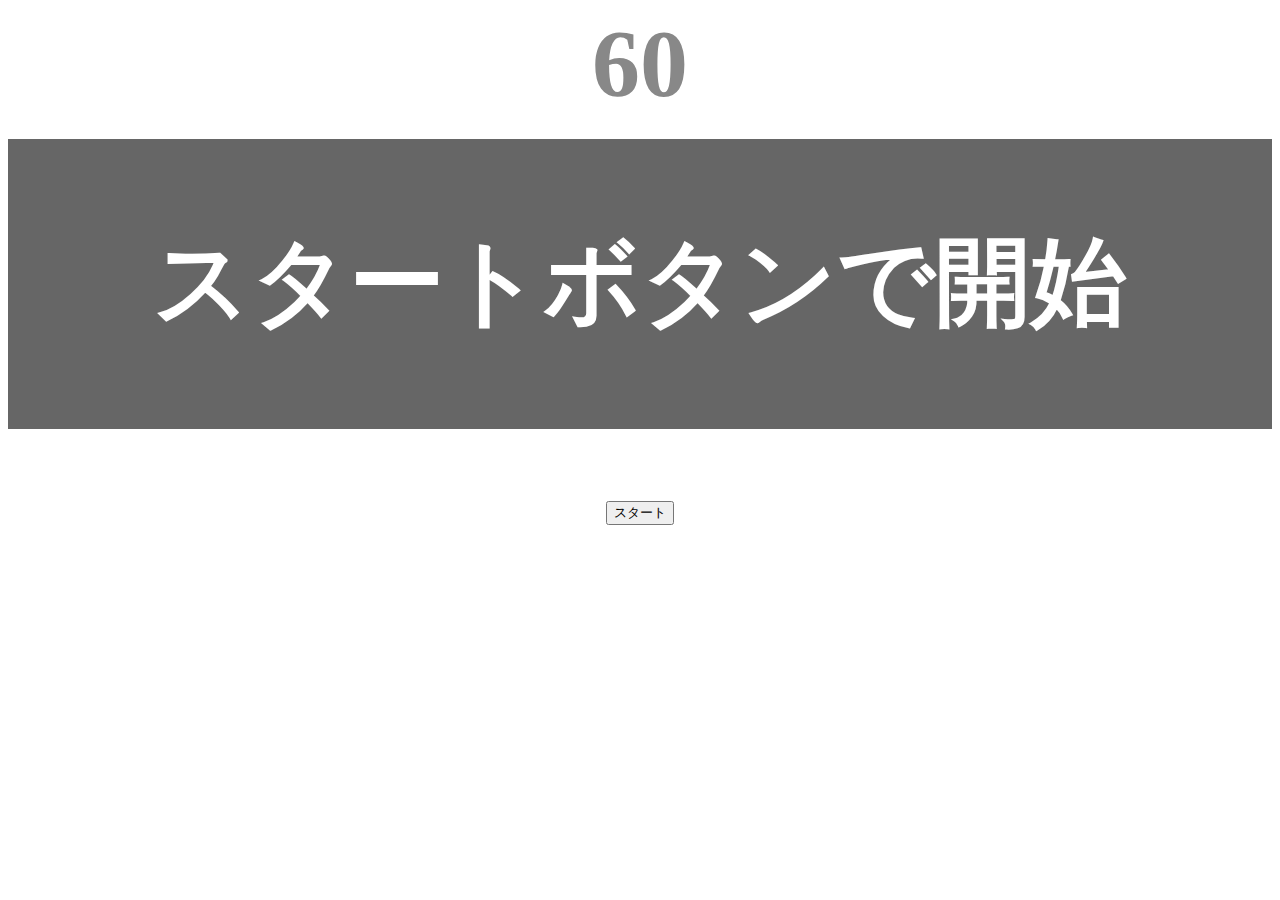
<file: game2/index.html>
<!DOCTYPE html>
<html lang="ja">
  <head>
    <meta charset="UTF-8" />
    <meta name="description" content="簡易的なタイピングゲームです" />
    <meta name="viewport" content="width=device-width, initial-scale=1.0" />
    <link rel="stylesheet" href="style.css" />
    <title>タイピングゲーム</title>
  </head>
  <body>
    <!-- タイマー -->
    <p id="count" class="count">60</p>
    <!-- テキスト -->
    <div id="wrap" class="wrap">
      <span id="typed" class="typed"></span
      ><span id="untyped" class="untyped"></span>
    </div>
    <!-- タイプ数 -->
    <p id="typedcount" class="typedcount">0</p>
    <!-- ボタン -->
    <button id="start">スタート</button>
    <script src="main.js"></script>
  </body>
</html>
</file>
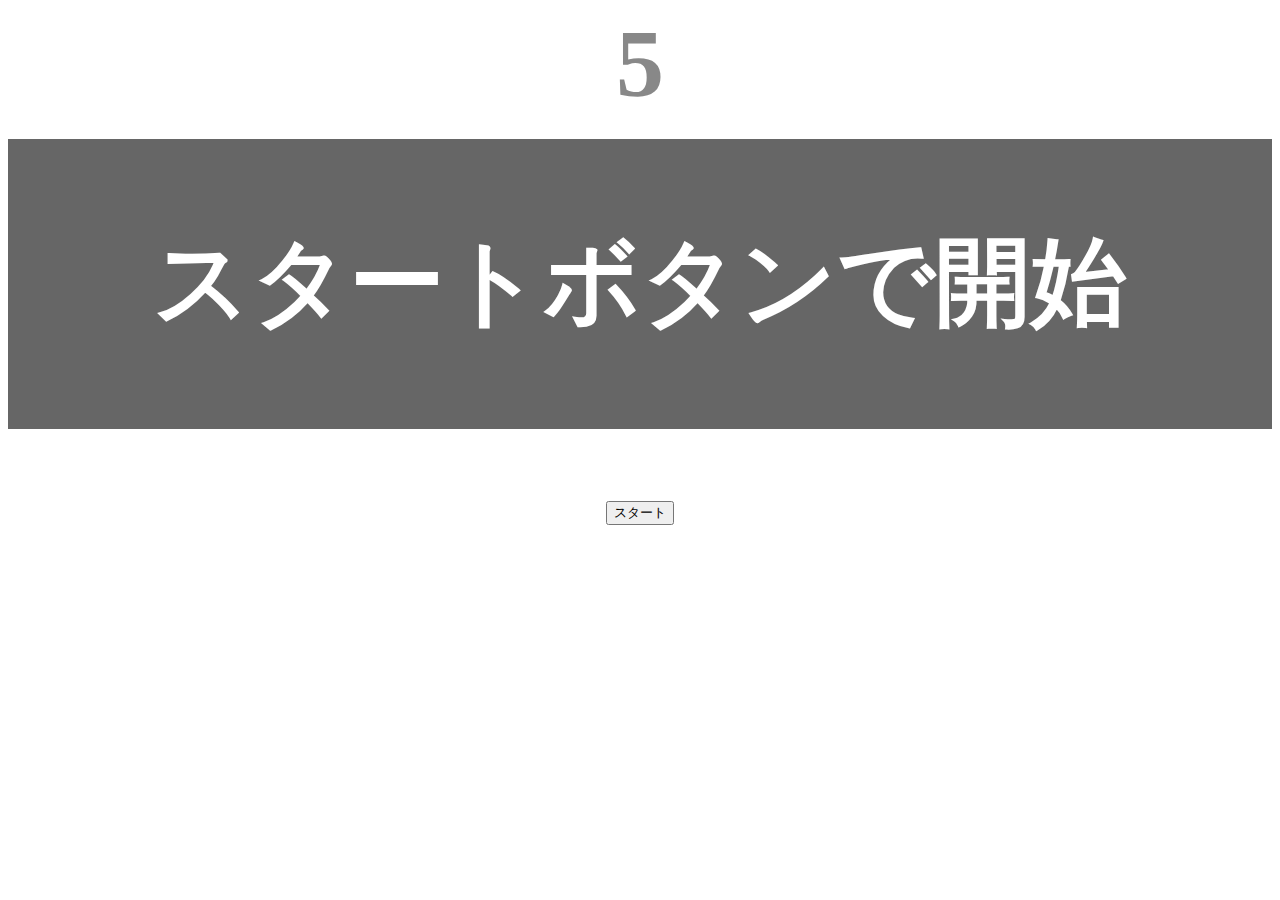
<file: kadai_tutorial_output/index.html>
<!DOCTYPE html>
<html lang="ja">
  <head>
    <meta charset="UTF-8" />
    <meta name="description" content="簡易的なタイピングゲームです" />
    <meta name="viewport" content="width=device-width, initial-scale=1.0" />
    <link rel="stylesheet" href="style.css" />
    <title>タイピングゲーム</title>
  </head>
  <body>
    <!-- タイマー -->
    <p id="count" class="count">5</p>
    <!-- テキスト -->
    <div id="wrap" class="wrap">
      <span id="typed" class="typed"></span
      ><span id="untyped" class="untyped"></span>
    </div>
    <!-- ボタン -->
    <button id="start">スタート</button>
    <script src="main.js"></script>
  </body>
</html>
</file>
<file: game2/style.css>
body {
  font-size: 6em;
  text-align: center;
}
.count {
  margin: 0;
  font-weight: bold;
  color: #888;
}
.wrap {
  margin-top: 20px;
  padding: 80px 40px;
  background-color: #666;
  font-weight: bold;
  color: #fff;
}
.typed {
  color: lightgreen;
}
.mistyped {
  background-color: red;
}
.typedcount {
  margin-bottom: 0;
  font-weight: bold;
  color: #888;
  display: none;
}
</file>
<file: kadai_tutorial_output/style.css>
body {
  font-size: 6em;
  text-align: center;
}
.count {
  margin: 0;
  font-weight: bold;
  color: #888;
}
.wrap {
  margin-top: 20px;
  padding: 80px 40px;
  background-color: #666;
  font-weight: bold;
  color: #fff;
}
.typed {
  color: lightgreen;
}
.mistyped {
  background-color: red;
}
</file>
